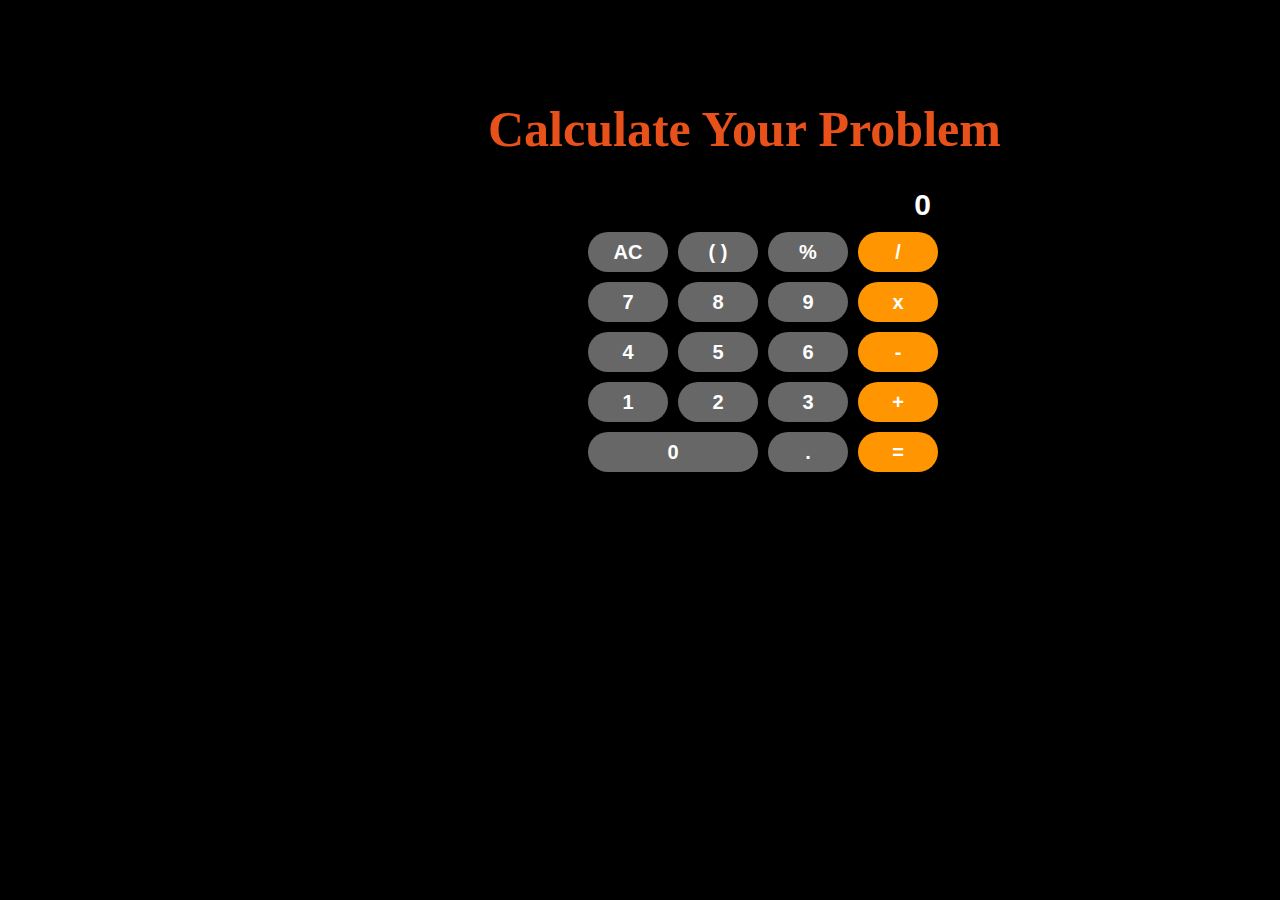
<file: index.html>
<!DOCTYPE html>
<html>
  <head>
    <title>Calculator</title>
    <meta charset="UTF-8">
    <meta http-equiv="X-UA-Compatible" content="IE-edge">
    <meta name="viewport" content="width=device-width, initial-scale=1.0">
    <link rel="stylesheet" href="calculator.css">

  </head>

  <body>

    <div class="body1">
     <div class="calculate">
      Calculate Your Problem
     </div>
     <div class="js-answer">
      0
     </div>
     <div class="first">
      <button class="js-number">AC</button>
      <button class="js-number">( )</button>
      <button class="js-number">%</button>
      <button class="js-number op">/</button>
     </div>
     <div class="first">
      <button class="js-number">7</button>
      <button class="js-number">8</button>
      <button class="js-number">9</button>
      <button class="js-number op">x</button>
     </div>
     <div class="first">
      <button class="js-number">4</button>
      <button class="js-number">5</button>
      <button class="js-number">6</button>
      <button class="js-number op">-</button>
     </div>
     <div class="first">
      <button class="js-number">1</button>
      <button class="js-number">2</button>
      <button class="js-number">3</button>
      <button class="js-number op">+</button>
     </div>
     <div class="first">
      <button class="js-number zeros">0</button>
      <button class="js-number dot">.</button>
      <button class="js-number op">=</button>
     </div>
    </div>

    <script src="calculator.js"></script>
  </body>
</html>
</file>
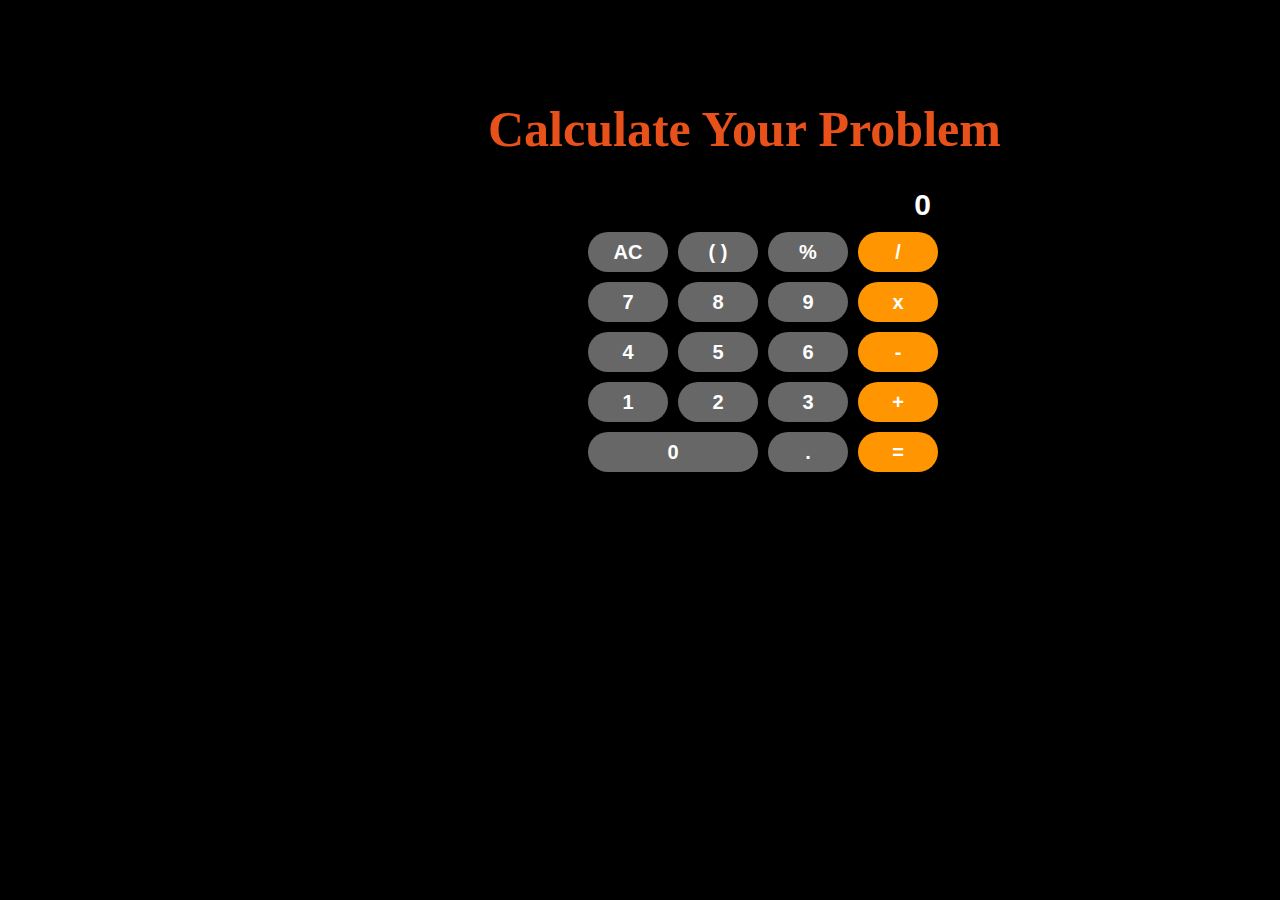
<file: calculator.html>
<!DOCTYPE html>
<html>
  <head>
    <title>Calculator</title>
    <meta charset="UTF-8">
    <meta http-equiv="X-UA-Compatible" content="IE-edge">
    <meta name="viewport" content="width=device-width, initial-scale=1.0">
    <link rel="stylesheet" href="calculator.css">

  </head>

  <body>

    <div class="body1">
     <div class="calculate">
      Calculate Your Problem
     </div>
     <div class="js-answer">
      0
     </div>
     <div class="first">
      <button class="js-number">AC</button>
      <button class="js-number">( )</button>
      <button class="js-number">%</button>
      <button class="js-number op">/</button>
     </div>
     <div class="first">
      <button class="js-number">7</button>
      <button class="js-number">8</button>
      <button class="js-number">9</button>
      <button class="js-number op">x</button>
     </div>
     <div class="first">
      <button class="js-number">4</button>
      <button class="js-number">5</button>
      <button class="js-number">6</button>
      <button class="js-number op">-</button>
     </div>
     <div class="first">
      <button class="js-number">1</button>
      <button class="js-number">2</button>
      <button class="js-number">3</button>
      <button class="js-number op">+</button>
     </div>
     <div class="first">
      <button class="js-number zeros">0</button>
      <button class="js-number dot">.</button>
      <button class="js-number op">=</button>
     </div>
    </div>

    <script src="calculator.js"></script>
  </body>
</html>
</file>
<file: calculator.css>
body {
  background-color: black;
}

.body1 {
  display: flex;
  flex-direction: column;
  gap: 10px;
  margin-left: 580px;
  margin-top: 100px;
}

.js-answer {
  margin-top: 20px;
  color: white;
  font-size: 30px;
  margin-left: 5px;
  font-family: Arial, Helvetica, sans-serif;
  font-weight: 550;
  width: 338px;
  display: flex;
  align-items: center;
  justify-content: flex-end;
  overflow: hidden;
}

.first {
  display: flex;
  flex-direction: row;
  align-items: center;
  gap: 10px;
}


.js-number {
  background-color: rgb(103, 103, 103);
  border: none;
  height: 40px;
  width: 80px;
  border-radius: 20px;
  color: white;
  font-size: 20px;
  font-family: Arial, Helvetica, sans-serif;
  font-weight: 700;
}

.zeros {
  width: 170px
}

.op {
  background-color: rgba(255, 166, 0, 0.934);
}

.calculate {
  color: rgb(233, 81, 26);
  font-size: 50px;
  margin-left: -100px;
  font-family: "Dancing Script", cursive;
  font-weight: 550;
}


button:hover {
  background-color: #d0d0d0;
}

button:active {
  background-color: #c0c0c0;
}

button.op {
  background-color: #ff9500;
  color: #fff;
}

button.op:hover {
  background-color: #e08900;
}

button.op:active {
  background-color: #cc7a00;
}
</file>
